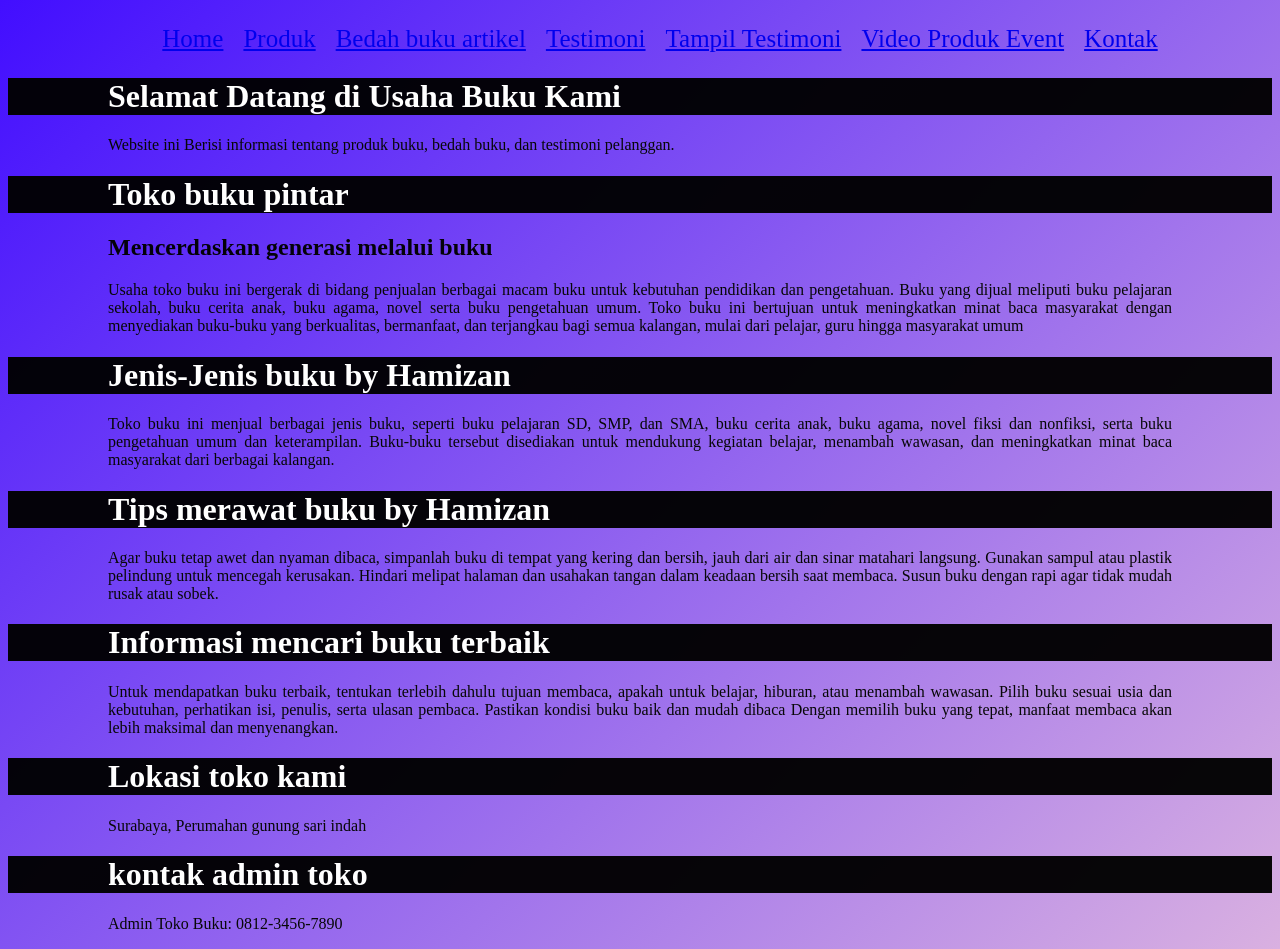
<file: index.html>
<!DOCTYPE html>
<html lang="id">
<head>
    <meta charset="UTF-8">
    <meta name="viewport" content="width=device-width, initial-
scale=1.0">
    <title>Profil Usaha Buku</title>
    <link rel="stylesheet" href="style.css" />
    <nav class="navbar">
  <ul>
    <li><a href="index.html">Home</a></li>
    <li><a href="produk.html">Produk</a></li>
     <li><a href="bedah-buku artikel.html">Bedah buku artikel</a></li>
     <li><a href="Testimoni.html">Testimoni</a></li>
     <li><a href="Tampil-testimoni.html">Tampil Testimoni</a></li>
       <li><a href="Video Produk Event.html">Video Produk Event</a></li>
       <li><a href="Kontak.html">Kontak</a></li>
  </ul>
</nav>
</head>
<body>

    <h1>Selamat Datang di Usaha Buku Kami</h1>
    <p>Website ini Berisi informasi tentang produk buku, bedah
buku, dan testimoni pelanggan.</p>
<h1>Toko buku pintar</h1>
<h2>Mencerdaskan generasi melalui buku</h2>
<p>Usaha toko buku ini bergerak di bidang penjualan berbagai macam buku untuk
   kebutuhan pendidikan dan pengetahuan. Buku yang dijual meliputi buku pelajaran
   sekolah, buku cerita anak, buku agama, novel serta buku pengetahuan umum. Toko
   buku ini bertujuan untuk meningkatkan minat baca masyarakat dengan menyediakan
   buku-buku yang berkualitas, bermanfaat, dan terjangkau bagi semua kalangan, mulai
   dari pelajar, guru hingga masyarakat umum</p>
<h1>Jenis-Jenis buku by Hamizan</h1>
<p>Toko buku ini menjual berbagai jenis buku, seperti buku pelajaran SD, SMP, dan SMA,
buku cerita anak, buku agama, novel fiksi dan nonfiksi, serta buku pengetahuan umum
dan keterampilan. Buku-buku tersebut disediakan untuk mendukung kegiatan belajar,
menambah wawasan, dan meningkatkan minat baca masyarakat dari berbagai kalangan.</p>
<h1>Tips merawat buku by Hamizan</h1>
<p>Agar buku tetap awet dan nyaman dibaca, simpanlah buku di tempat yang kering dan
bersih, jauh dari air dan sinar matahari langsung. Gunakan sampul atau plastik pelindung
untuk mencegah kerusakan. Hindari melipat halaman dan usahakan tangan dalam keadaan bersih
saat membaca. Susun buku dengan rapi agar tidak mudah rusak atau sobek.</p>
<h1>Informasi mencari buku terbaik</h1>
<p>Untuk mendapatkan buku terbaik, tentukan terlebih dahulu tujuan membaca, apakah
untuk belajar, hiburan, atau menambah wawasan. Pilih buku sesuai usia dan kebutuhan,
perhatikan isi, penulis, serta ulasan pembaca. Pastikan kondisi buku baik dan mudah dibaca
Dengan memilih buku yang tepat, manfaat membaca akan lebih maksimal dan menyenangkan.</p>
<h1>Lokasi toko kami</h1>
<p>Surabaya, Perumahan gunung sari indah</p>
<h1>kontak admin toko</h1>
<p>Admin Toko Buku: 0812-3456-7890</p>

</body>
</html>
</file>
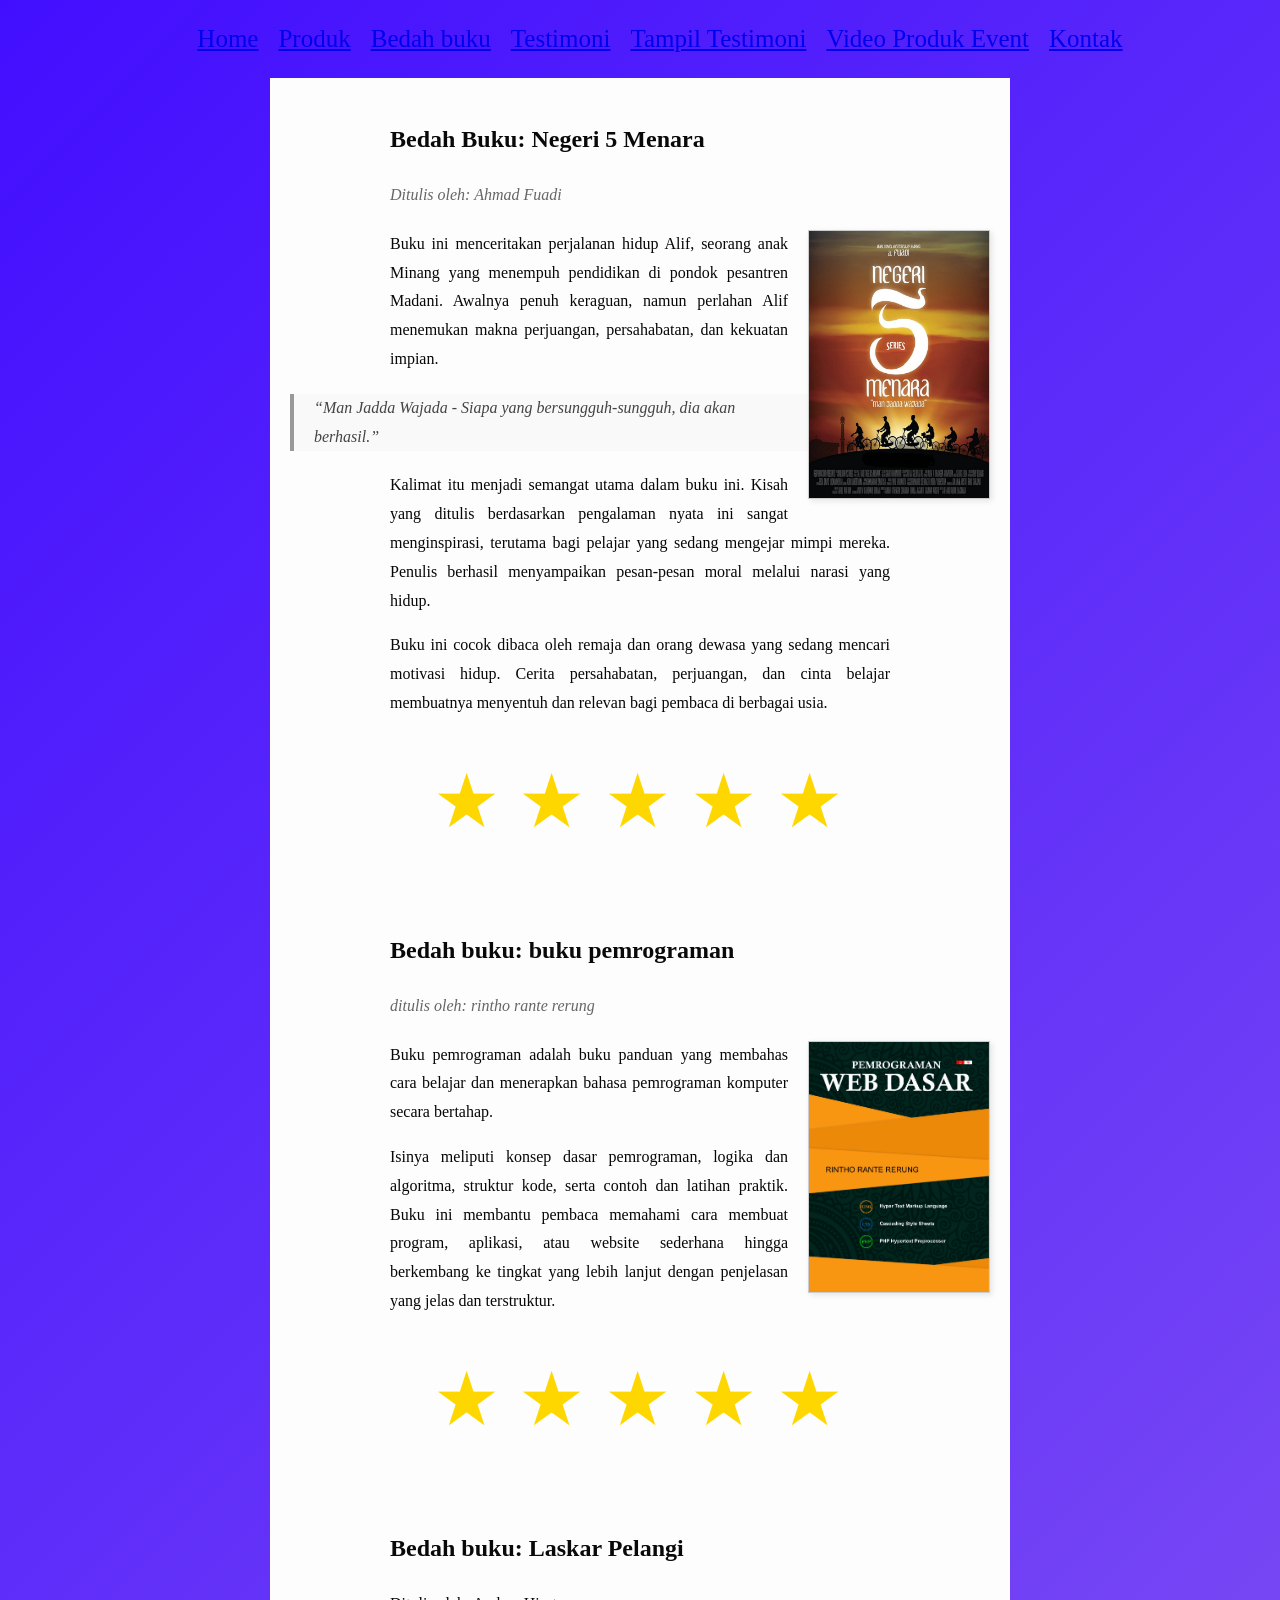
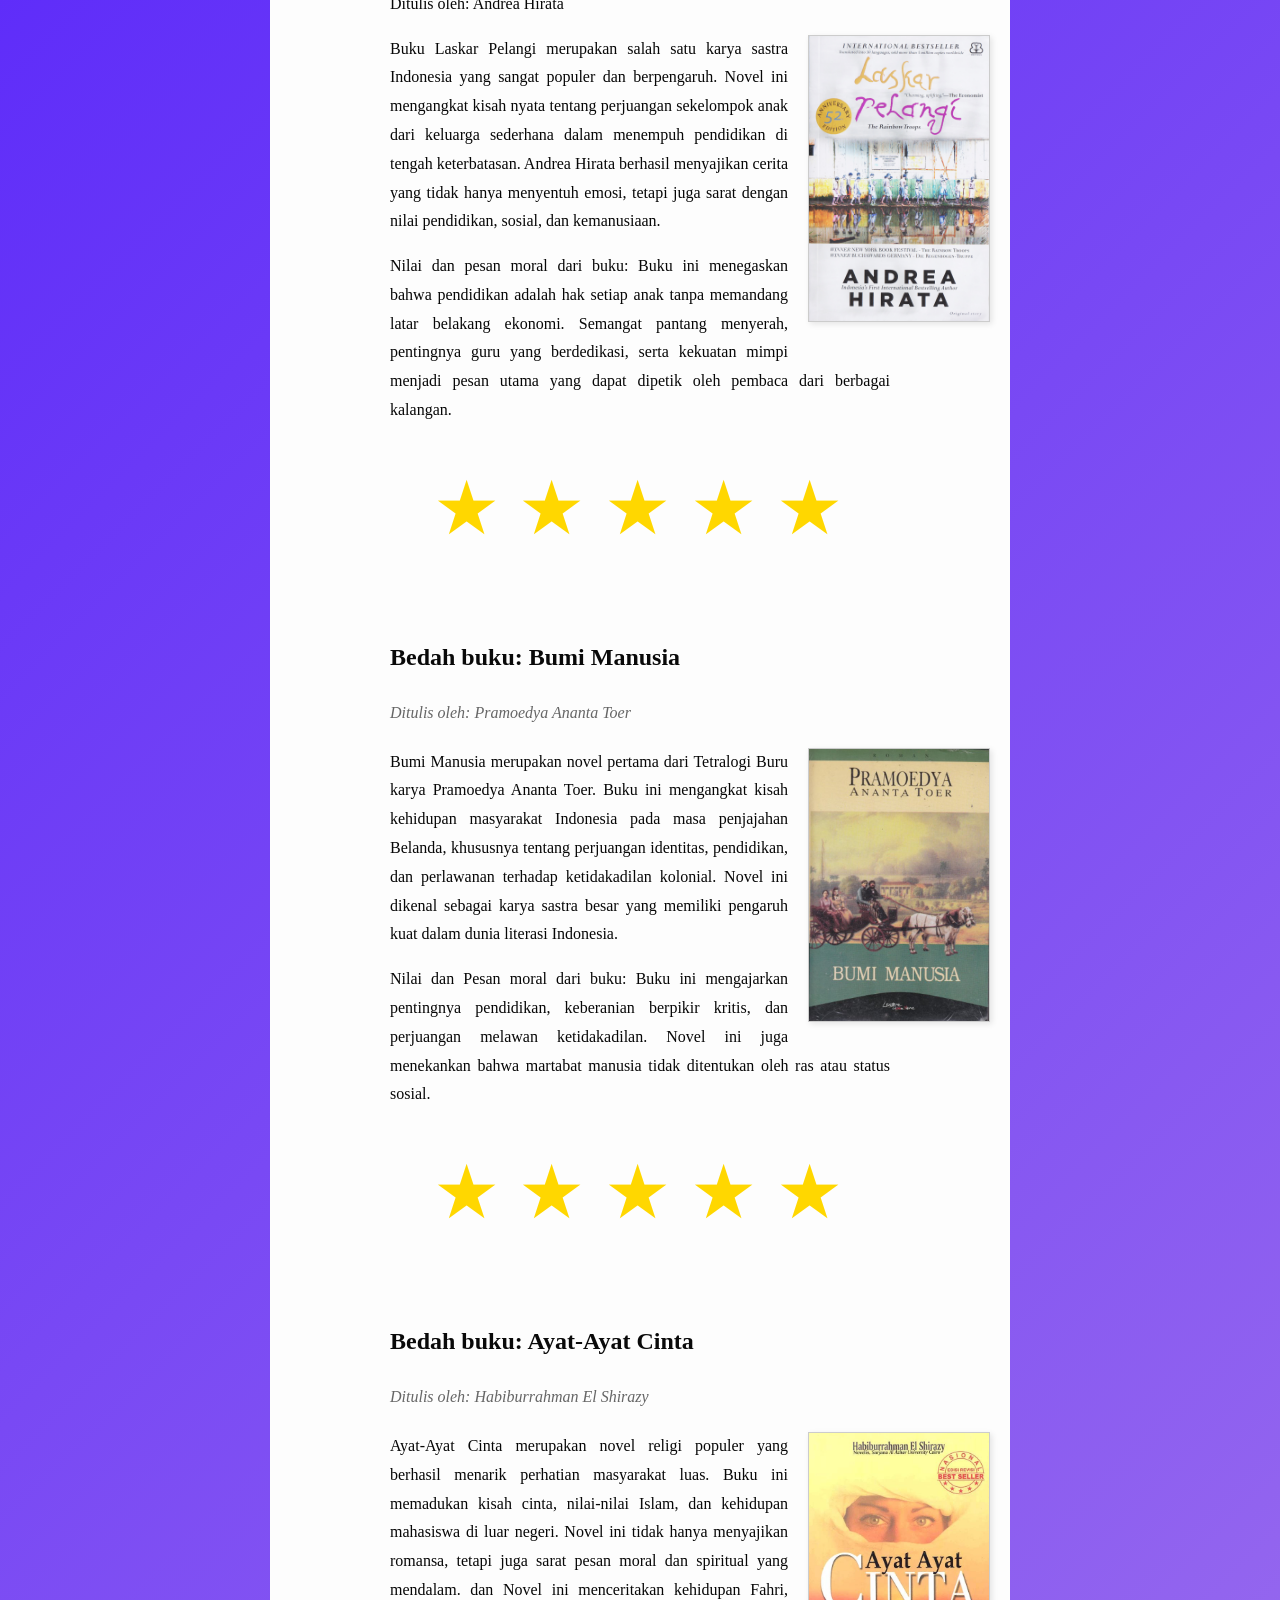
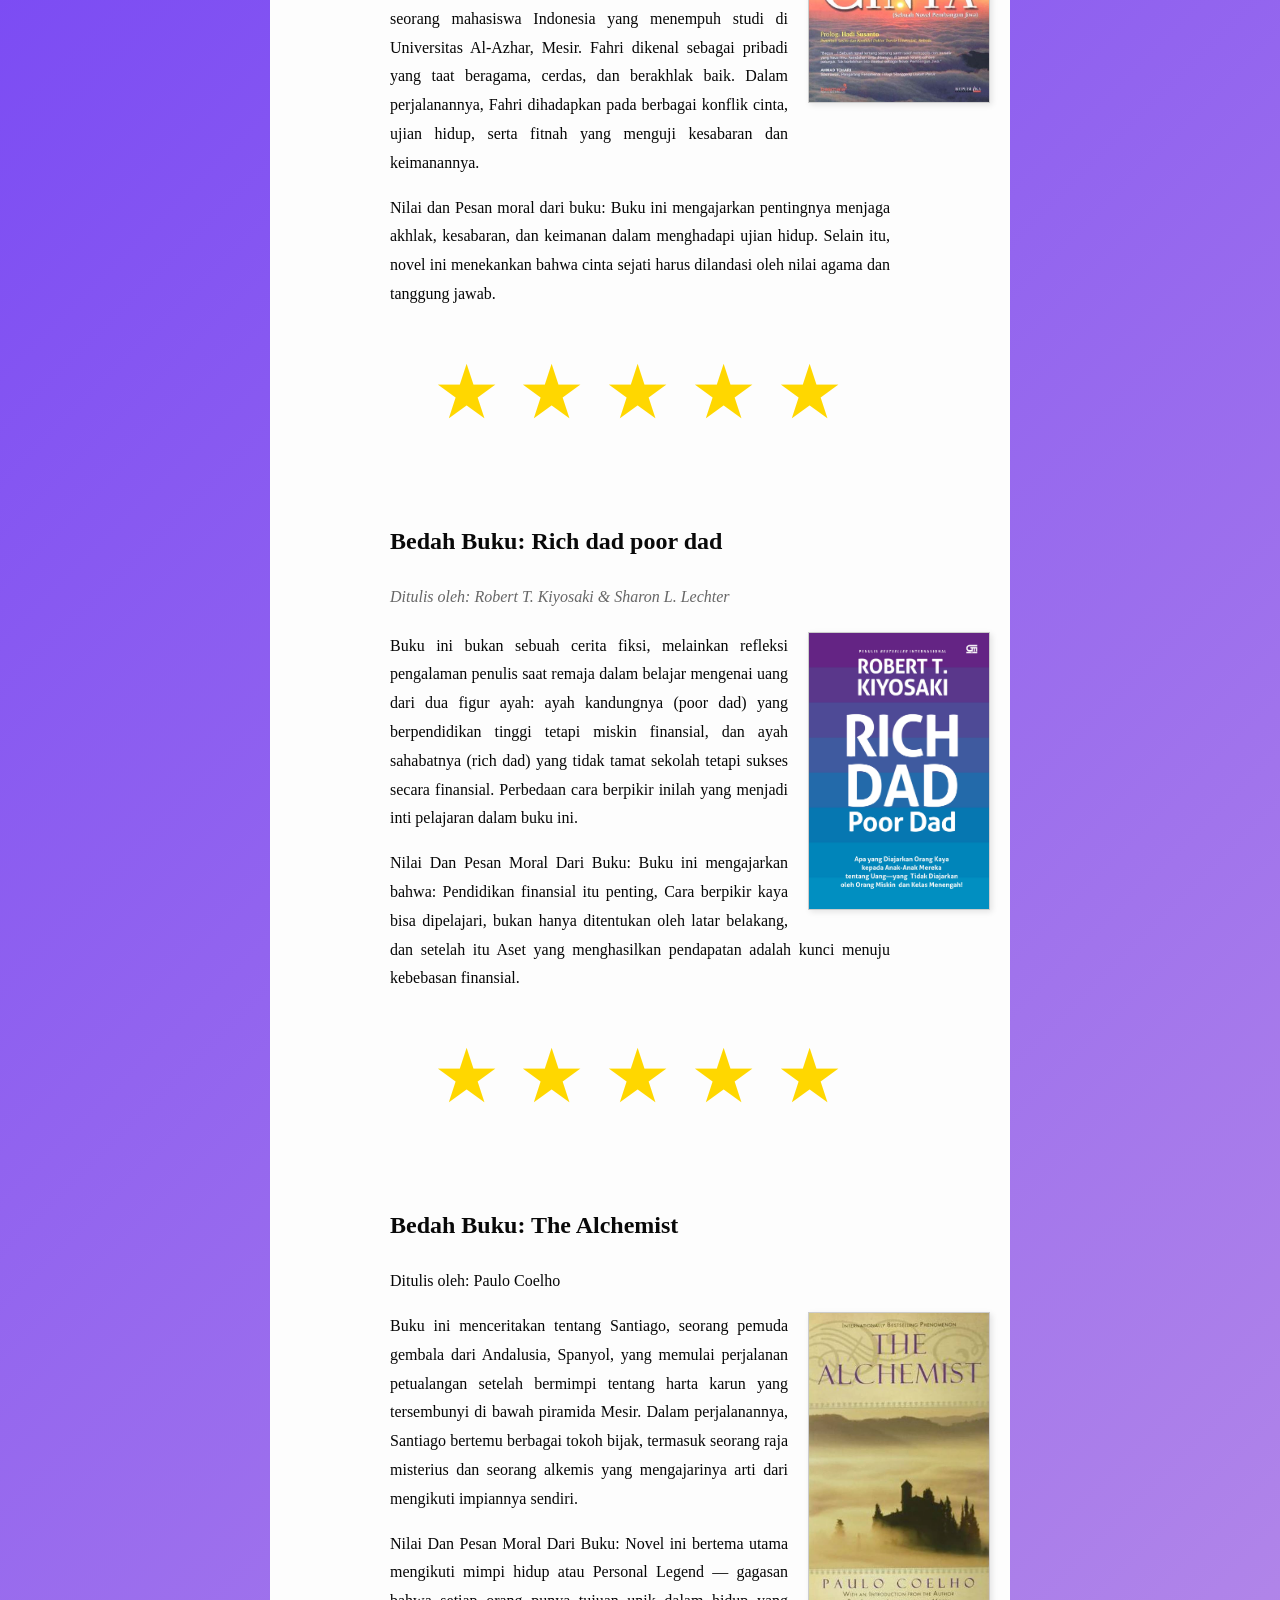
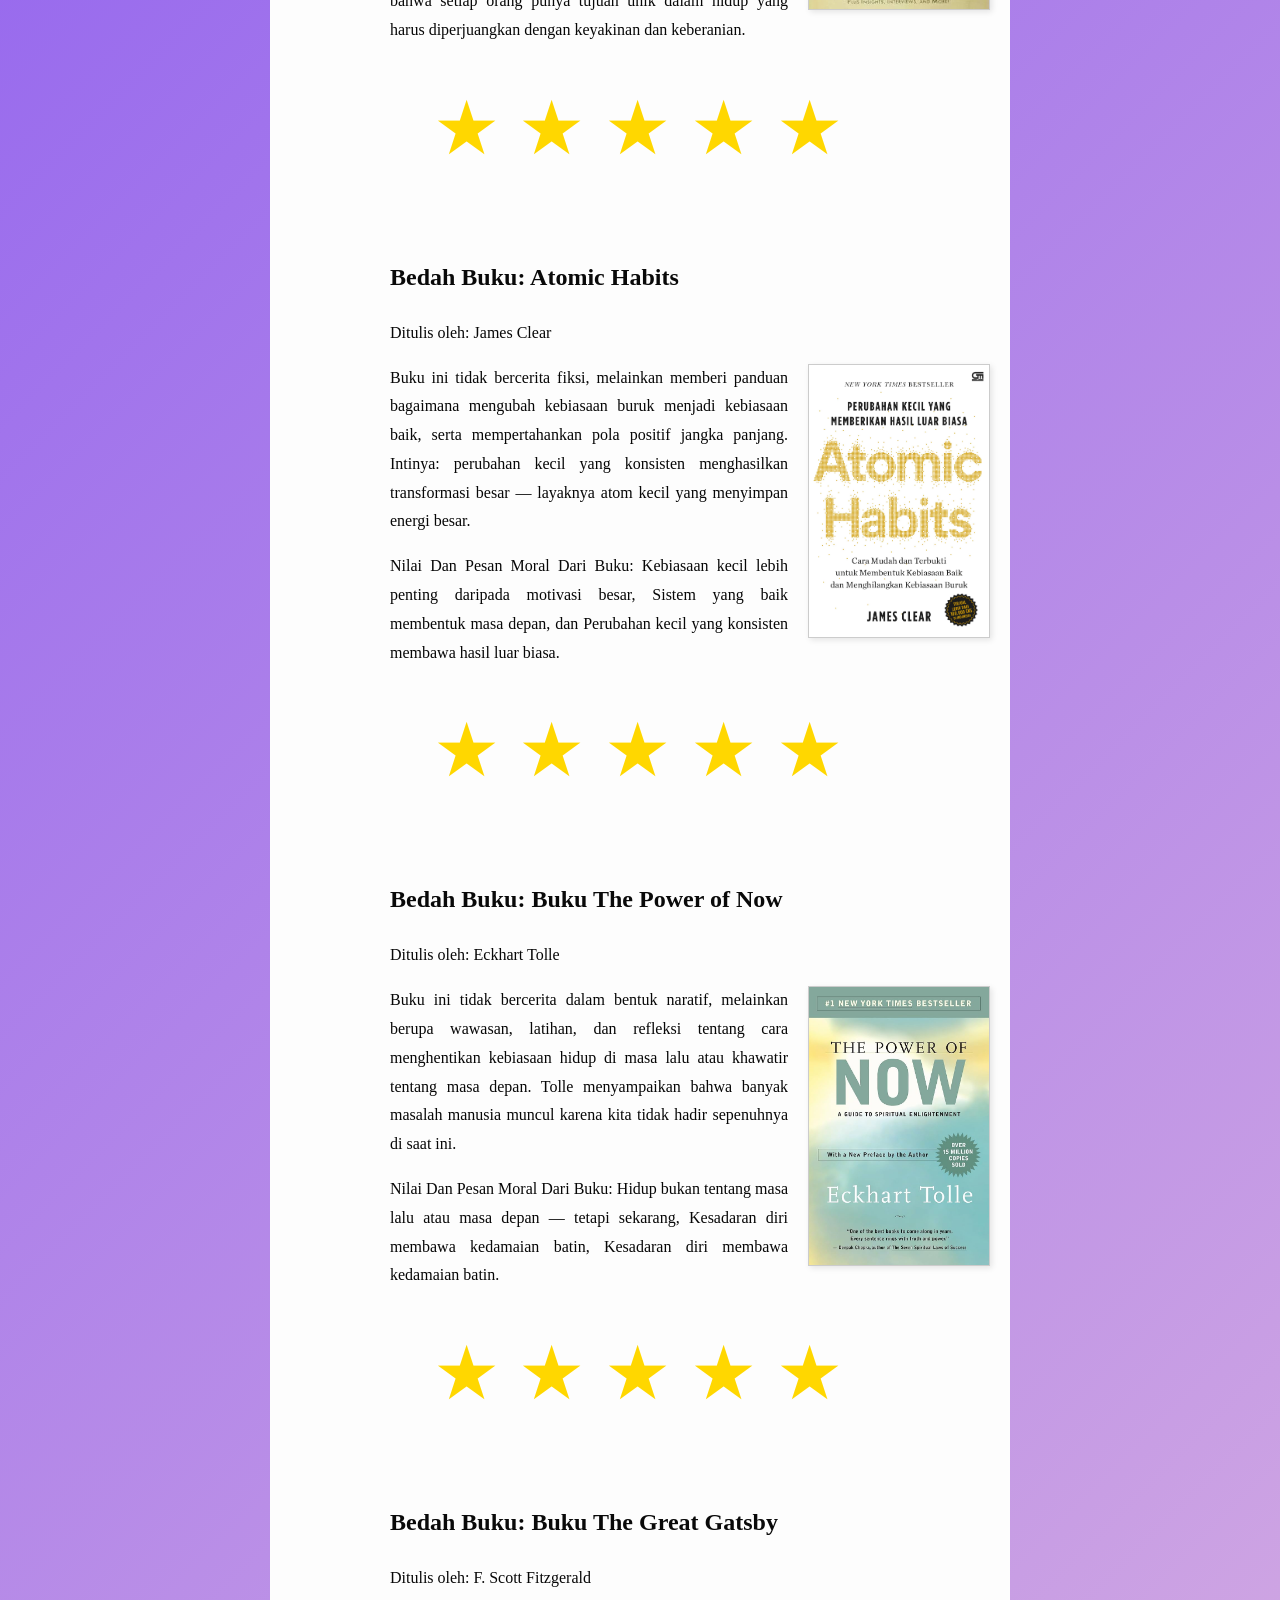
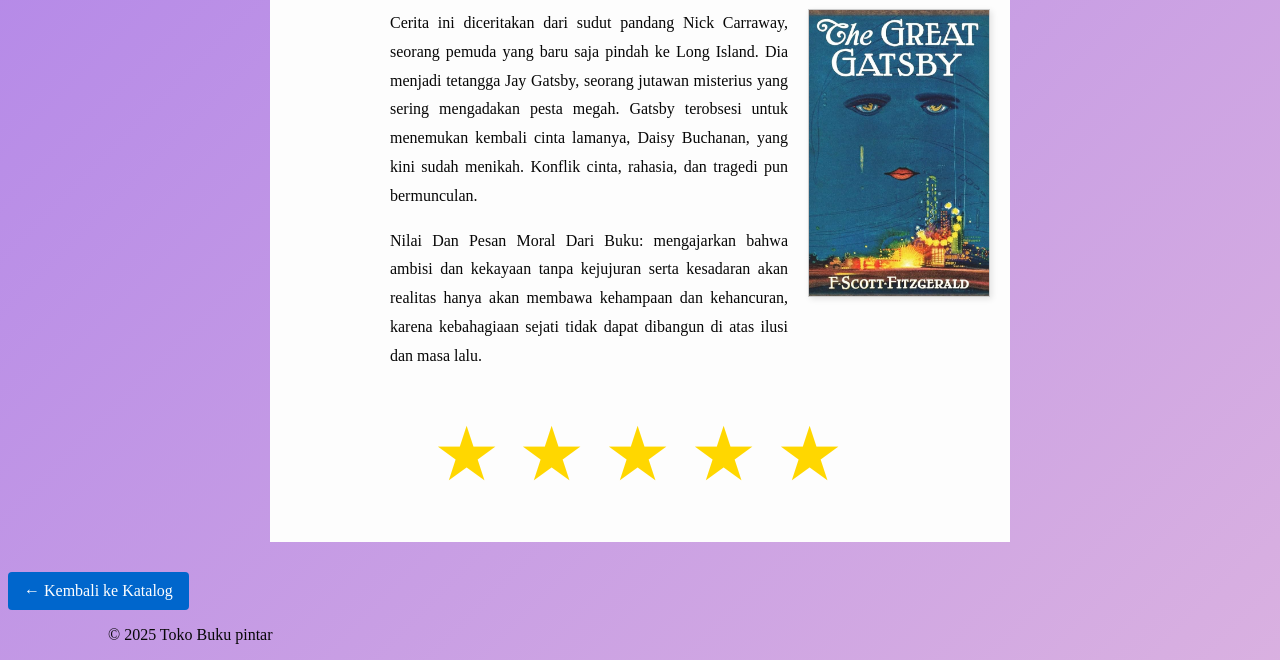
<file: bedah-buku artikel.html>
<!DOCTYPE html>
<html lang="id">
     <head> <meta charset="UTF-8" /> 
            <meta name="viewport" content="width=device-width, initial-scale=1.0" />
            <title>Produk Buku</title>
            <link rel="stylesheet" href="style.css" /> </head>
    <nav class="navbar"> <ul>
    <li><a href="index.html">Home</a></li>
    <li><a href="produk.html">Produk</a></li>
    <li><a href="bedah-buku artikel.html">Bedah buku</a></li>
    <li><a href="Testimoni.html">Testimoni</a></li>
    <li><a href="Tampil-testimoni.html">Tampil Testimoni</a></li>
      <li><a href="Video Produk Event.html">Video Produk Event</a></li>
       <li><a href="Kontak.html">Kontak</a></li>
  </ul>
</nav>
</head>
<body>
<main class="artikel">
    <h2>Bedah Buku: Negeri 5 Menara</h2>
    <p class="penulis">Ditulis oleh: Ahmad Fuadi</p>

    <img src="images/negeri5menara.jpg" alt="Sampul Negeri 5 Menara" class="sampul">

    <p>
    Buku ini menceritakan perjalanan hidup Alif, seorang anak Minang 
    yang menempuh pendidikan di pondok pesantren Madani. Awalnya penuh keraguan, 
    namun perlahan Alif menemukan makna perjuangan, persahabatan, dan kekuatan impian.
    </p>

    <blockquote>
      “Man Jadda Wajada - Siapa yang bersungguh-sungguh, dia akan berhasil.”
    </blockquote>

    <p>
      Kalimat itu menjadi semangat utama dalam buku ini. Kisah yang ditulis berdasarkan pengalaman nyata ini sangat menginspirasi, 
      terutama bagi pelajar yang sedang mengejar mimpi mereka. Penulis berhasil menyampaikan pesan-pesan moral melalui narasi yang hidup.
    </p>

    <p>
      Buku ini cocok dibaca oleh remaja dan orang dewasa yang sedang mencari motivasi hidup. Cerita persahabatan, perjuangan, dan cinta belajar
      membuatnya menyentuh dan relevan bagi pembaca di berbagai usia.
    </p>
    <div class="rating">
        <span>★</span>
        <span>★</span>
        <span>★</span>
        <span>★</span>
        <span>★</span>
</div>

  </main>
  <main class="artikel">
    <h2>Bedah buku: buku pemrograman</h2>
    <p class="penulis">ditulis oleh: rintho rante rerung</p>
    <img src="images/buku-web.jpg" alt="sampul buku pemrograman" class="sampul">
<p>Buku pemrograman adalah buku panduan yang membahas cara belajar dan menerapkan 
bahasa pemrograman komputer secara bertahap.</p>
<p>Isinya meliputi konsep dasar pemrograman, logika 
dan algoritma, struktur kode, serta contoh dan latihan praktik. Buku ini membantu pembaca 
memahami cara membuat program, aplikasi, atau website sederhana hingga berkembang ke tingkat 
yang lebih lanjut dengan penjelasan yang jelas dan terstruktur.</p>
<div class="rating">
        <span>★</span>
        <span>★</span>
        <span>★</span>
        <span>★</span>
        <span>★</span>
 </div>
  </main>
<main class="artikel">
  <h2>Bedah buku: Laskar Pelangi</h2>
  <p class="Penulis">Ditulis oleh: Andrea Hirata</p>
  <img src="images/Laskar_Pelangi.jpg" alt="sampul buku Laskar Pelangi" class="sampul">
<p>Buku Laskar Pelangi merupakan salah satu karya sastra Indonesia yang sangat populer dan berpengaruh. 
Novel ini mengangkat kisah nyata tentang perjuangan sekelompok anak dari keluarga sederhana dalam menempuh pendidikan di tengah keterbatasan.
Andrea Hirata berhasil menyajikan cerita yang tidak hanya menyentuh emosi, tetapi juga sarat dengan nilai pendidikan, sosial, dan kemanusiaan.</p>
<p>Nilai dan pesan moral dari buku: Buku ini menegaskan bahwa pendidikan adalah hak setiap anak tanpa memandang latar
belakang ekonomi. Semangat pantang menyerah, pentingnya guru yang berdedikasi, serta kekuatan 
mimpi menjadi pesan utama yang dapat dipetik oleh pembaca dari berbagai kalangan.</p>
<div class="rating">
        <span>★</span>
        <span>★</span>
        <span>★</span>
        <span>★</span>
        <span>★</span>
 </div>
</main>
<main class="artikel">
  <h2>Bedah buku: Bumi Manusia</h2>
  <p class="penulis">Ditulis oleh: Pramoedya Ananta Toer</p>
  <img src="images/Buku bumi manusia.jpg" alt="sampul buku Bumi Manusia" class="sampul">
<p>Bumi Manusia merupakan novel pertama dari Tetralogi Buru karya Pramoedya Ananta Toer. 
Buku ini mengangkat kisah kehidupan masyarakat Indonesia pada masa penjajahan Belanda, khususnya tentang 
perjuangan identitas, pendidikan, dan perlawanan terhadap ketidakadilan kolonial. Novel ini 
dikenal sebagai karya sastra besar yang memiliki pengaruh kuat dalam dunia literasi Indonesia.</p>
<p>Nilai dan Pesan moral dari buku: Buku ini mengajarkan pentingnya pendidikan, keberanian berpikir kritis, dan 
perjuangan melawan ketidakadilan. Novel ini juga menekankan bahwa martabat manusia tidak 
ditentukan oleh ras atau status sosial.</p>
<div class="rating">
        <span>★</span>
        <span>★</span>
        <span>★</span>
        <span>★</span>
        <span>★</span>
 </div>
</main>
<main class="artikel">
  <h2>Bedah buku: Ayat-Ayat Cinta</h2>
  <p class="penulis">Ditulis oleh: Habiburrahman El Shirazy</p>
  <img src="images/buku ayat ayat cinta.jpg" alt="sampul buku Ayat-Ayat cinta" class="sampul">
<p>Ayat-Ayat Cinta merupakan novel religi populer yang berhasil menarik perhatian masyarakat 
luas. Buku ini memadukan kisah cinta, nilai-nilai Islam, dan kehidupan mahasiswa di luar negeri. Novel ini tidak hanya menyajikan romansa, 
tetapi juga sarat pesan moral dan spiritual yang mendalam. dan Novel ini menceritakan kehidupan Fahri, seorang mahasiswa Indonesia yang menempuh studi di Universitas Al-Azhar, Mesir. 
Fahri dikenal sebagai pribadi yang taat beragama, cerdas, dan berakhlak baik. Dalam perjalanannya, Fahri dihadapkan pada berbagai konflik cinta, ujian hidup, serta fitnah yang menguji kesabaran dan 
keimanannya.</p>
<p>Nilai dan Pesan moral dari buku: Buku ini mengajarkan pentingnya menjaga akhlak, kesabaran, dan keimanan dalam menghadapi ujian hidup. 
Selain itu, novel ini menekankan bahwa cinta sejati harus dilandasi oleh nilai agama dan tanggung jawab.</p>
<div class="rating">
        <span>★</span>
        <span>★</span>
        <span>★</span>
        <span>★</span>
        <span>★</span>
 </div>
 </main>
 <main class="artikel">
<h2>Bedah Buku: Rich dad poor dad </h2>
<p class="penulis">Ditulis oleh: Robert T. Kiyosaki & Sharon L. Lechter</p>
<img src="images/Buku Rich Dad Poor Dad.jpg" alt="sampul buku Rich Dad Poor Dad" class="sampul">
<p>Buku ini bukan sebuah cerita fiksi, melainkan refleksi pengalaman penulis saat remaja dalam belajar 
mengenai uang dari dua figur ayah: ayah kandungnya (poor dad) yang berpendidikan tinggi tetapi miskin finansial, dan ayah sahabatnya (rich dad) yang tidak tamat sekolah 
tetapi sukses secara finansial. Perbedaan cara berpikir inilah yang menjadi inti pelajaran dalam buku ini.</p>
<p>Nilai Dan Pesan Moral Dari Buku: Buku ini mengajarkan bahwa: Pendidikan finansial itu penting, Cara berpikir kaya bisa dipelajari, bukan hanya ditentukan oleh latar belakang, dan setelah itu
Aset yang menghasilkan pendapatan adalah kunci menuju kebebasan finansial.</p>
<div class="rating">
        <span>★</span>
        <span>★</span>
        <span>★</span>
        <span>★</span>
        <span>★</span>
 </div>
 </main>
 <main class="artikel">
<h2>Bedah Buku: The Alchemist</h2>
<p class="Penulis">Ditulis oleh: Paulo Coelho</p>
<img src="images/Buku ALCHEMIST.jpg" alt="sampul buku The Alchemist" class="sampul">
<p>Buku ini menceritakan tentang Santiago, seorang pemuda gembala dari Andalusia, Spanyol, yang memulai perjalanan petualangan setelah bermimpi
tentang harta karun yang tersembunyi di bawah piramida Mesir. Dalam perjalanannya, Santiago bertemu berbagai tokoh bijak, termasuk seorang raja misterius dan seorang alkemis yang mengajarinya arti 
dari mengikuti impiannya sendiri.</p>
<p>Nilai Dan Pesan Moral Dari Buku: Novel ini bertema utama mengikuti mimpi hidup atau Personal Legend — gagasan bahwa setiap orang punya tujuan unik dalam hidup yang harus
diperjuangkan dengan keyakinan dan keberanian.</p>
<div class="rating">
        <span>★</span>
        <span>★</span>
        <span>★</span>
        <span>★</span>
        <span>★</span>
 </div>
 </main>
<main class="artikel">
<h2> Bedah Buku: Atomic Habits</h2>
<p class="Penulis">Ditulis oleh: James Clear</p>
<img src="images/Buku Atomic Habits.jpg" alt="sampul buku Atomic Habits" class="sampul">
<p>Buku ini tidak bercerita fiksi, melainkan memberi panduan bagaimana mengubah kebiasaan buruk menjadi kebiasaan baik, serta 
mempertahankan pola positif jangka panjang. Intinya: perubahan kecil yang konsisten menghasilkan transformasi besar — layaknya atom kecil yang menyimpan energi besar.</p>
<p>Nilai Dan Pesan Moral Dari Buku: Kebiasaan kecil lebih penting daripada motivasi besar, Sistem yang baik membentuk masa depan, dan
Perubahan kecil yang konsisten membawa hasil luar biasa. </p>
<div class="rating">
        <span>★</span>
        <span>★</span>
        <span>★</span>
        <span>★</span>
        <span>★</span>
 </div>
</main>
<main class="artikel">
<h2> Bedah Buku: Buku The Power of Now</h2>
<p class="Penulis">Ditulis oleh: Eckhart Tolle</p>
 <img src="images/Buku The Power of Now.jpg" alt="sampul buku The Power of Now " class="sampul">
<p>Buku ini tidak bercerita dalam bentuk naratif, melainkan berupa wawasan, latihan, dan refleksi tentang cara menghentikan 
kebiasaan hidup di masa lalu atau khawatir tentang masa depan. Tolle menyampaikan bahwa banyak masalah manusia muncul karena kita tidak hadir sepenuhnya di saat ini.</p>
<p>Nilai Dan Pesan Moral Dari Buku: Hidup bukan tentang masa lalu atau masa depan — tetapi sekarang, Kesadaran diri membawa kedamaian batin,
Kesadaran diri membawa kedamaian batin.</p>
<div class="rating">
        <span>★</span>
        <span>★</span>
        <span>★</span>
        <span>★</span>
        <span>★</span>
 </div>
</main>
<main class="artikel">
<h2>Bedah Buku: Buku The Great Gatsby</h2>
<p class="Penulis">Ditulis oleh: F. Scott Fitzgerald</p>
 <img src="images/Buku The Great Gatsby.jpg" alt="sampul buku The Great Gatsby" class="sampul">
<p>Cerita ini diceritakan dari sudut pandang Nick Carraway, seorang pemuda yang baru saja pindah ke Long Island. Dia menjadi tetangga Jay Gatsby, 
seorang jutawan misterius yang sering mengadakan pesta megah. Gatsby terobsesi untuk menemukan kembali cinta lamanya, Daisy Buchanan, yang kini sudah menikah. Konflik cinta, rahasia, dan 
tragedi pun bermunculan.</p>
<p>Nilai Dan Pesan Moral Dari Buku: mengajarkan bahwa ambisi dan kekayaan tanpa kejujuran serta kesadaran akan realitas hanya akan membawa kehampaan dan kehancuran,
karena kebahagiaan sejati tidak dapat dibangun di atas ilusi dan masa lalu.</p>
<div class="rating">
        <span>★</span>
        <span>★</span>
        <span>★</span>
        <span>★</span>
        <span>★</span>
 </div>
</main>

 <main>
<a href="produk.html" class="btn-kembali">← Kembali ke Katalog</a>
<footer>
    <p>&copy; 2025 Toko Buku pintar</p>
  </footer>

</main>
</body>
</html>
</file>
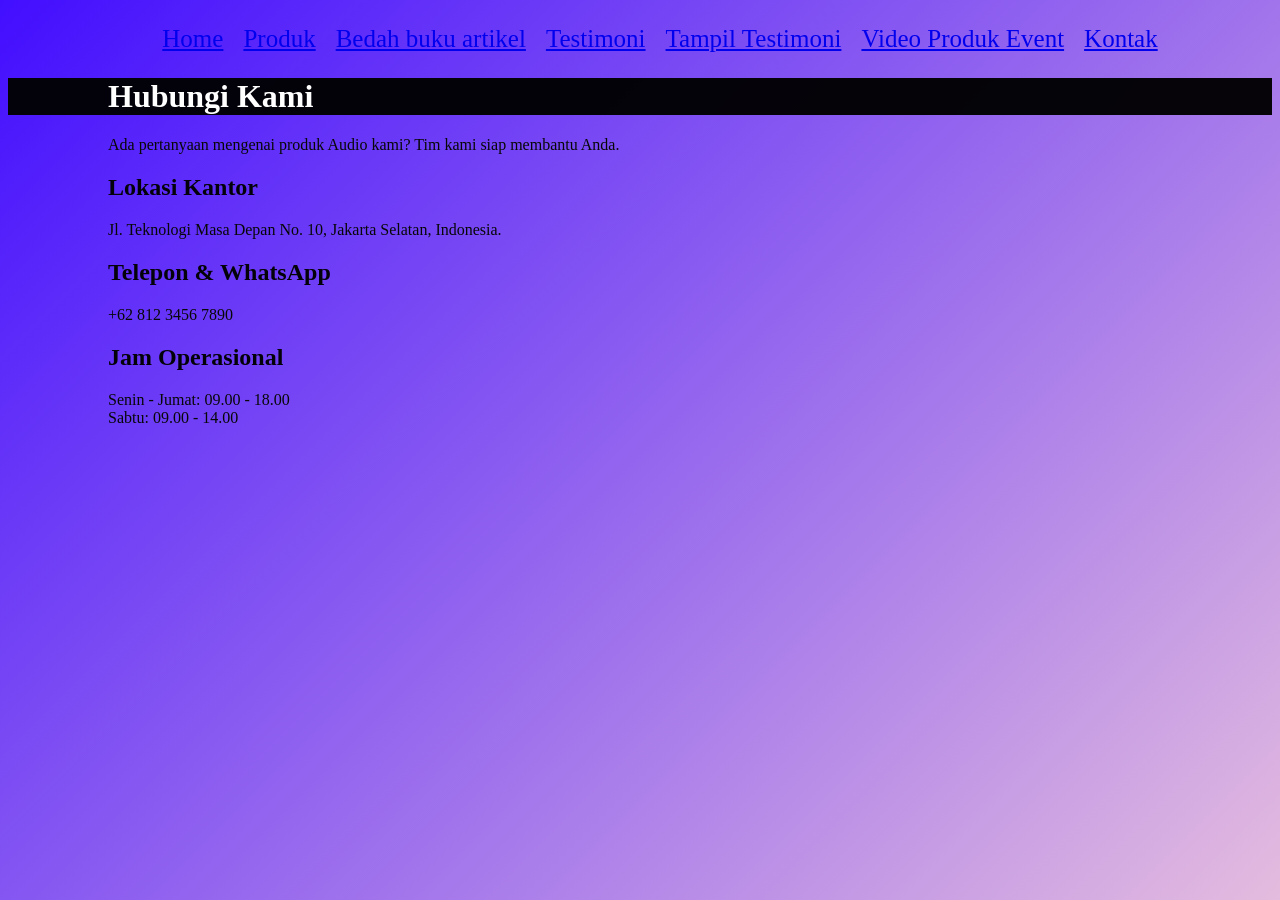
<file: Kontak.html>
<!DOCTYPE html>
<html lang="id">
<head>
    <meta charset="UTF-8">
    <meta name="viewport" content="width=device-width, initial-
scale=1.0">
    <title>Profil Usaha Buku</title>
    <link rel="stylesheet" href="style.css" />
    <nav class="navbar">
  <ul>
    <li><a href="index.html">Home</a></li>
    <li><a href="produk.html">Produk</a></li>
     <li><a href="bedah-buku artikel.html">Bedah buku artikel</a></li>
     <li><a href="Testimoni.html">Testimoni</a></li>
     <li><a href="Tampil-testimoni.html">Tampil Testimoni</a></li>
      <li><a href="Video Produk Event.html">Video Produk Event</a></li>
       <li><a href="Kontak.html">Kontak</a></li>
  </ul>
</nav>
</head>
<body>
    <div class="contact-wrapper">
    <div class="contact-header">
        <h1>Hubungi Kami</h1>
        <p>Ada pertanyaan mengenai produk Audio kami? Tim kami siap membantu Anda.</p>
    </div>

    <div class="contact-grid">
        <div class="info-side">
            <div class="info-box">
                <i class="fas fa-location-dot"></i>
                <div>
                    <h2>Lokasi Kantor</h2>
                    <p>Jl. Teknologi Masa Depan No. 10, Jakarta Selatan, Indonesia.</p>
                </div>
            </div>

            <div class="info-box">
                <i class="fas fa-phone"></i>
                <div>
                    <h2>Telepon & WhatsApp</h2>
                    <p>+62 812 3456 7890</p>
                </div>
            </div>

            <div class="info-box">
                <i class="fas fa-clock"></i>
                <div>
                    <h2>Jam Operasional</h2>
                    <p>Senin - Jumat: 09.00 - 18.00<br>Sabtu: 09.00 - 14.00</p>
                </div>
            </div>

            <div class="social-icons">
                <a href="#"><i class="fab fa-instagram"></i></a>
                <a href="#"><i class="fab fa-facebook"></i></a>
                <a href="#"><i class="fab fa-linkedin"></i></a>
                <a href="#"><i class="fab fa-youtube"></i></a>
            </div>
        </div>

    <div class="map-container">
        <iframe src="https://www.google.com/maps/embed?pb=!1m18!1m12!1m3!1d3966.29!2d106.81!3d-6.22!2m3!1f0!2f0!3f0!3m2!1i1024!2i768!4f13.1!3m3!1m2!1s0x0%3A0x0!2zNsKwMTMnMTIuMCJTIDEwNiw0OCc0MC4wIkU!5e0!3m2!1sid!2sid!4v123456789" width="100%" height="300" style="border:0;" allowfullscreen="" loading="lazy"></iframe>
    </div>
</div>
</body>
</file>
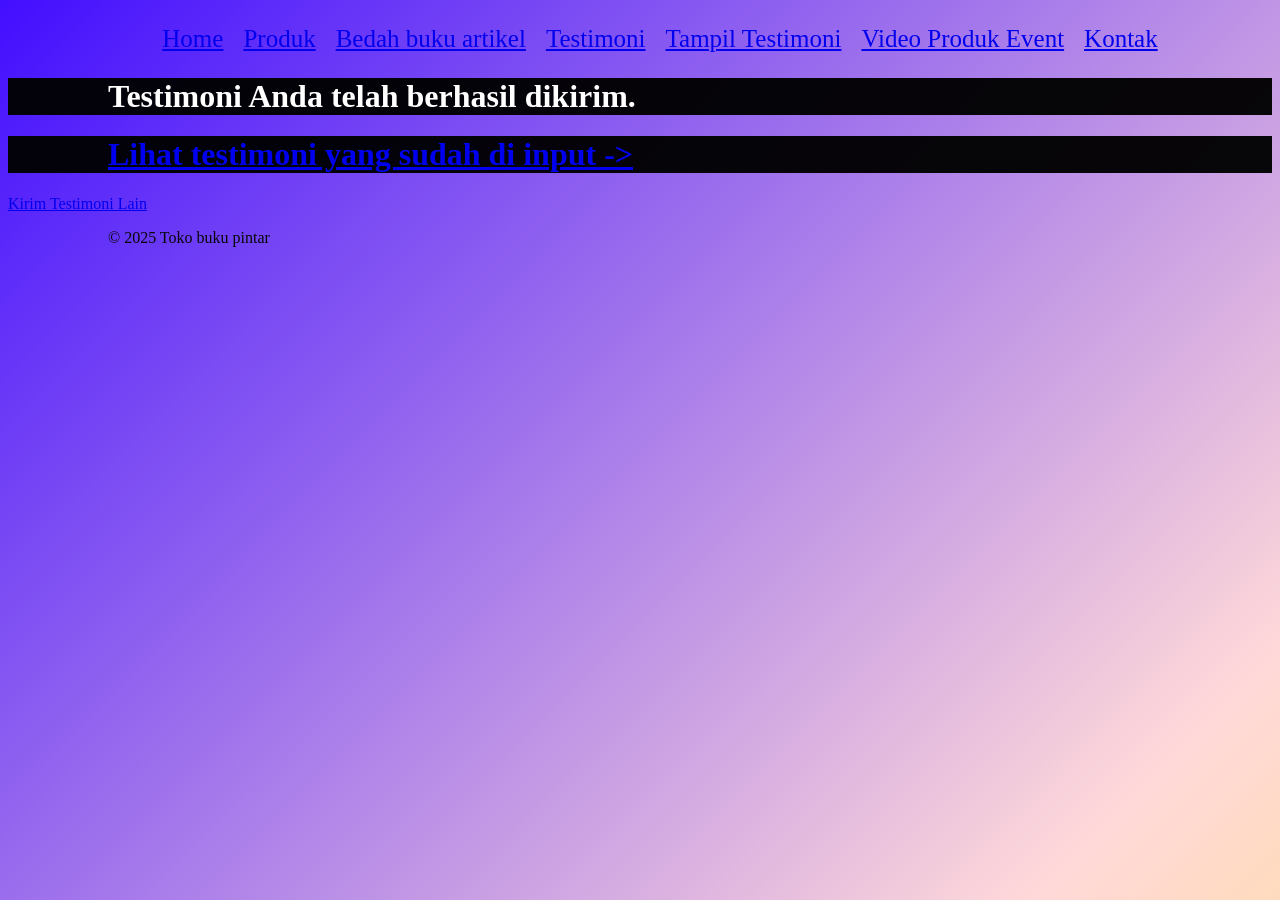
<file: Proses-testimoni.html>
<!DOCTYPE html>
<html lang="id">
<head>
    <meta charset="UTF-8">
    <meta name="viewport" content="width=device-width, initial-
scale=1.0">
    <title>Profil Usaha Buku</title>
    <link rel="stylesheet" href="style.css" />
    <nav class="navbar">
  <ul>
    <li><a href="index.html">Home</a></li>
    <li><a href="produk.html">Produk</a></li>
     <li><a href="bedah-buku artikel.html">Bedah buku artikel</a></li>
     <li><a href="Testimoni.html">Testimoni</a></li>
     <li><a href="Tampil-testimoni.html">Tampil Testimoni</a></li>
    <li><a href="Video Produk Event.html">Video Produk Event</a></li>
       <li><a href="Kontak.html">Kontak</a></li>
  </ul>
</nav>
</head>
<body>
<main class="konfirmasi">
    <h1> Testimoni Anda telah berhasil dikirim.</h1>
    <h1><a href="tampil-testimoni.html">Lihat testimoni yang sudah di input -> </a></h1>
    <section class="testimoni-terkirim"></section>
    <a href="Testimoni.html">Kirim Testimoni Lain</a>
</main>
<footer>
    <p>&copy; 2025 Toko buku pintar</p>
</footer>
</body>
</html>
</file>
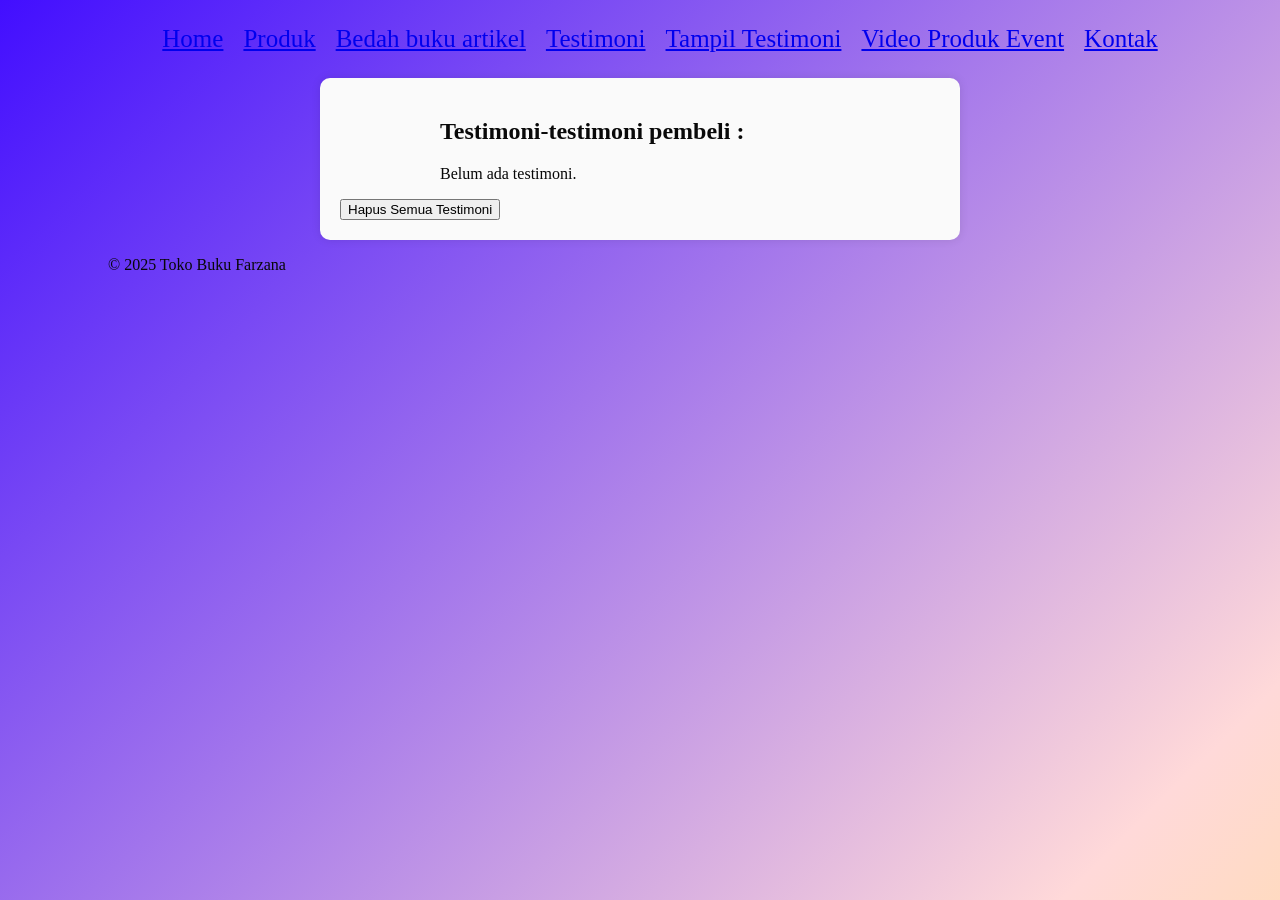
<file: Tampil-testimoni.html>
<!DOCTYPE html>
<html lang="id">
<head>
    <meta charset="UTF-8">
    <meta name="viewport" content="width=device-width, initial-
scale=1.0">
    <title>Profil Usaha Buku</title>
    <link rel="stylesheet" href="style.css" />
    <nav class="navbar">
  <ul>
    <li><a href="index.html">Home</a></li>
    <li><a href="produk.html">Produk</a></li>
     <li><a href="bedah-buku artikel.html">Bedah buku artikel</a></li>
     <li><a href="Testimoni.html">Testimoni</a></li>
     <li><a href="Tampil-testimoni.html">Tampil Testimoni</a></li>
      <li><a href="Video Produk Event.html">Video Produk Event</a></li>
       <li><a href="Kontak.html">Kontak</a></li>
  </ul>
</nav>
</head>
<body>
    <main class="formulir">
    <h2>Testimoni-testimoni pembeli :</h2>
    <div id="daftarTestimoni"></div>
    <button id="hapusSemua">Hapus Semua Testimoni</button>
  </div>

    <section>
    <div id="daftarTestimoni"></div>
    </section>
  </main>

  <footer>
    <p>&copy; 2025 Toko Buku Farzana</p>
  </footer>

   <script>
    const container = document.getElementById('daftarTestimoni');
    const testimoniList = JSON.parse(localStorage.getItem('testimoniList')) || [];

    if (testimoniList.length === 0) {
      container.innerHTML = "<p>Belum ada testimoni.</p>";
    } else {
      testimoniList.forEach((t, i) => {
        const el = document.createElement('div');
        el.className = 'testimoni-box';
        el.innerHTML = `
          <p><strong>Nama:</strong> ${t.nama}</p>
          <p><strong>Email:</strong> ${t.email}</p>
          <p><strong>Pesan:</strong> ${t.pesan}</p>
        `;
        container.appendChild(el);
      });
    }


      document.getElementById("hapusSemua").addEventListener("click", function() {
      const konfirmasi = confirm("Apakah Anda yakin ingin menghapus semua testimoni?");
      if (konfirmasi) {
        localStorage.removeItem("testimoniList");
        location.reload();
         
      }
       });
  </script>
  </body>
</html>
</file>
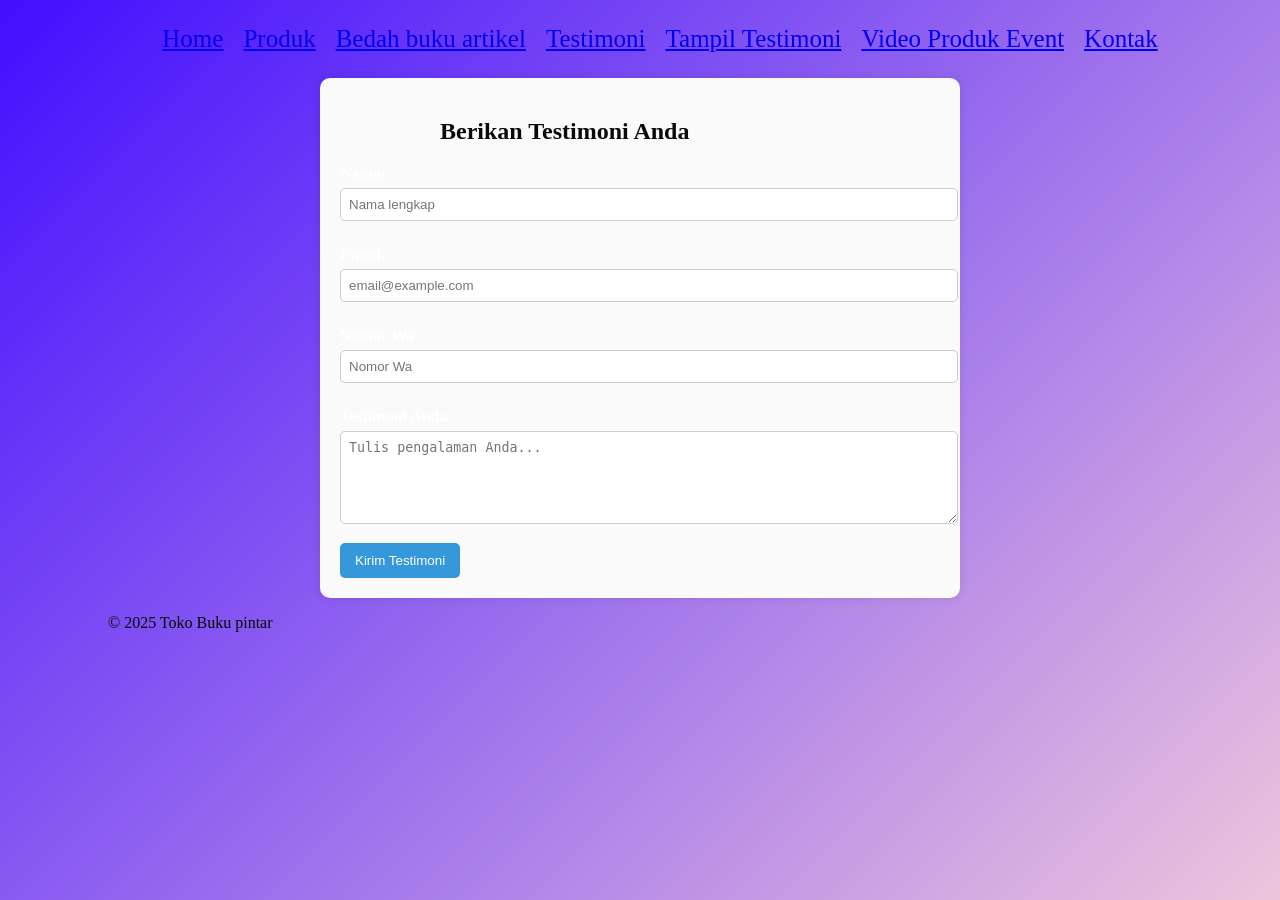
<file: Testimoni.html>
<!DOCTYPE html>
<html lang="id">
<head>
    <meta charset="UTF-8">
    <meta name="viewport" content="width=device-width, initial-
scale=1.0">
    <title>Profil Usaha Buku</title>
    <link rel="stylesheet" href="style.css" />
    <nav class="navbar">
  <ul>
    <li><a href="index.html">Home</a></li>
    <li><a href="produk.html">Produk</a></li>
     <li><a href="bedah-buku artikel.html">Bedah buku artikel</a></li>
      <li><a href="Testimoni.html">Testimoni</a></li>
      <li><a href="Tampil-testimoni.html">Tampil Testimoni</a></li>
        <li><a href="Video Produk Event.html">Video Produk Event</a></li>
       <li><a href="Kontak.html">Kontak</a></li>
  </ul>
</nav>
</head>
<body>
      <main class="formulir">
    <h2>Berikan Testimoni Anda</h2>
    <form id="formTestimoni">
      <label for="nama">Nama:</label>
      <input type="text" id="nama" name="nama" required placeholder="Nama lengkap">

      <label for="email">Email:</label>
      <input type="email" id="email" name="email" required placeholder="email@example.com">

      <label for="Nomor Wa">Nomor Wa:</label>
      <Input type="number" id="Nomor Wa" name="Nomor Wa" required placeholder="Nomor Wa">

      <label for="pesan">Testimoni Anda:</label>
      <textarea id="pesan" name="pesan" required placeholder="Tulis pengalaman Anda..." rows="5"></textarea>
      <button type="submit">Kirim Testimoni</button>
    </form>
  </main>

  <footer>
    <p>&copy; 2025 Toko Buku pintar</p>
  </footer>

</body>
</html>
</file>
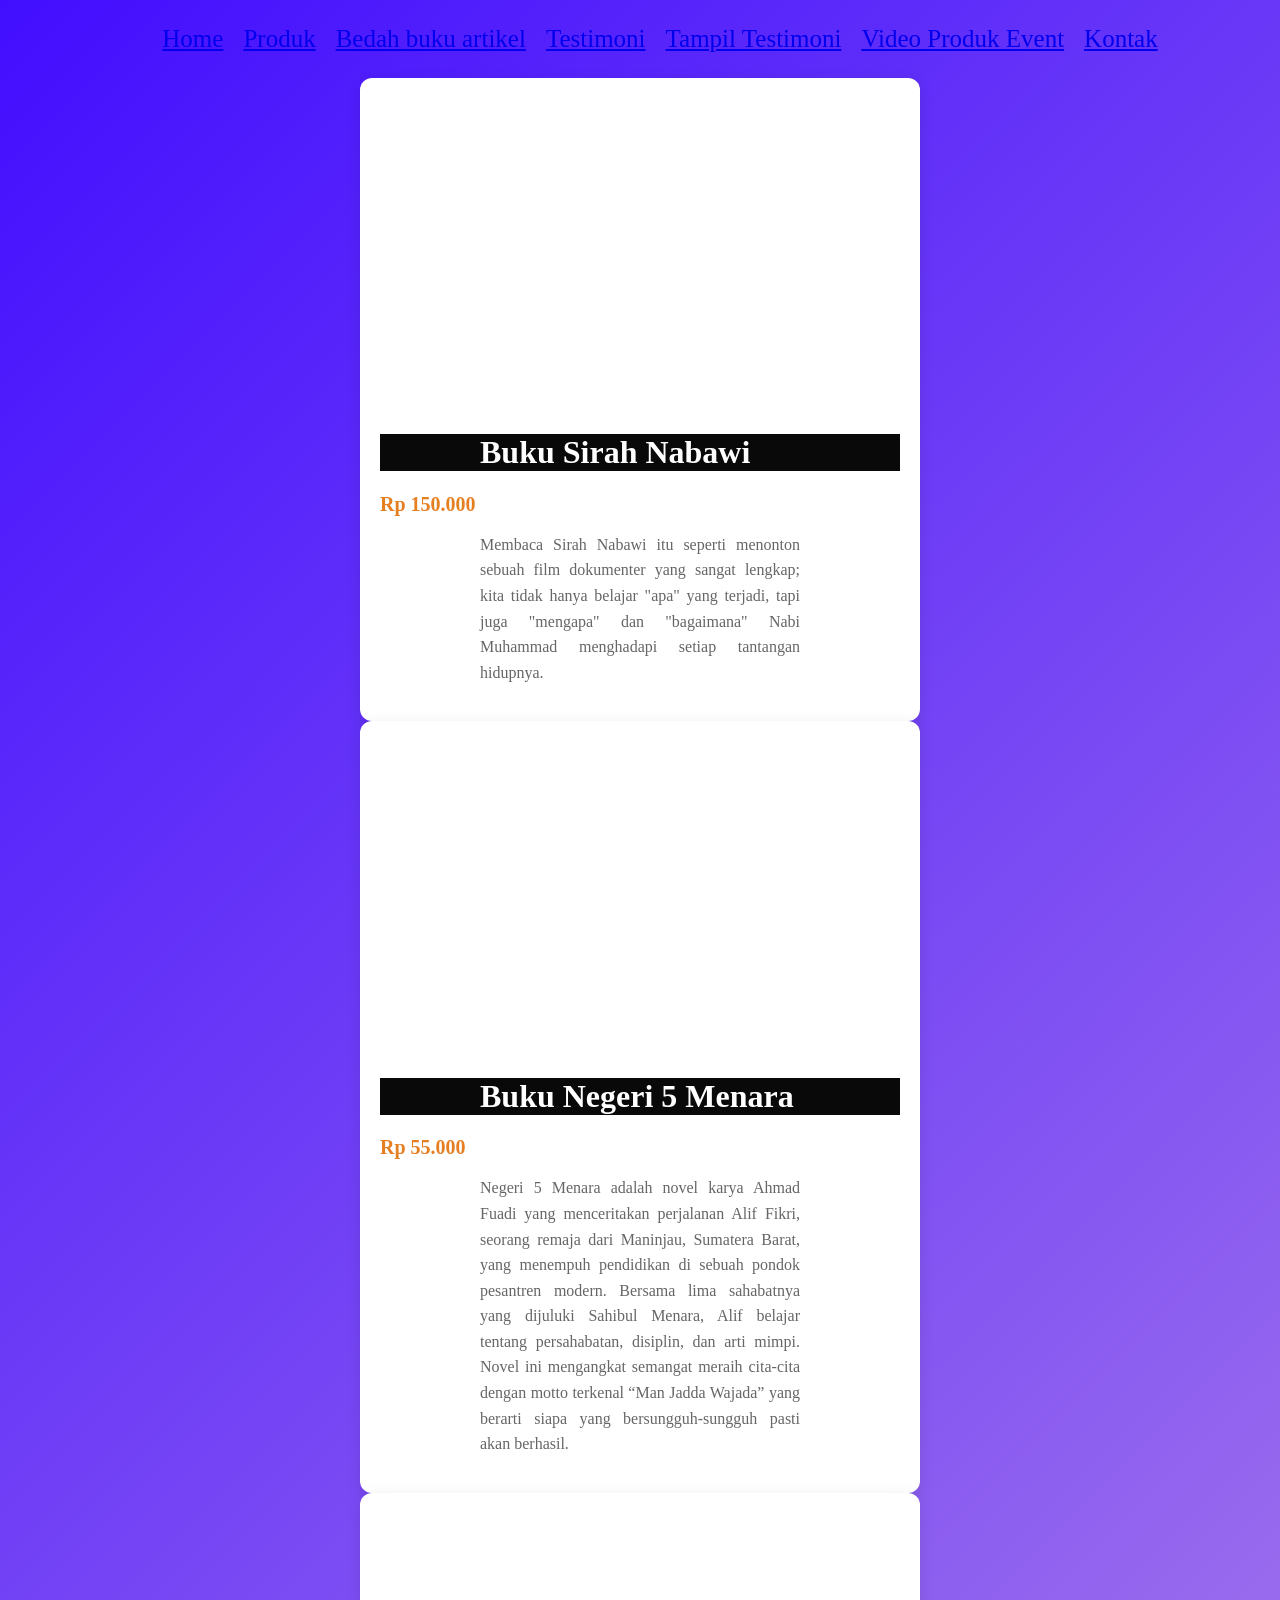
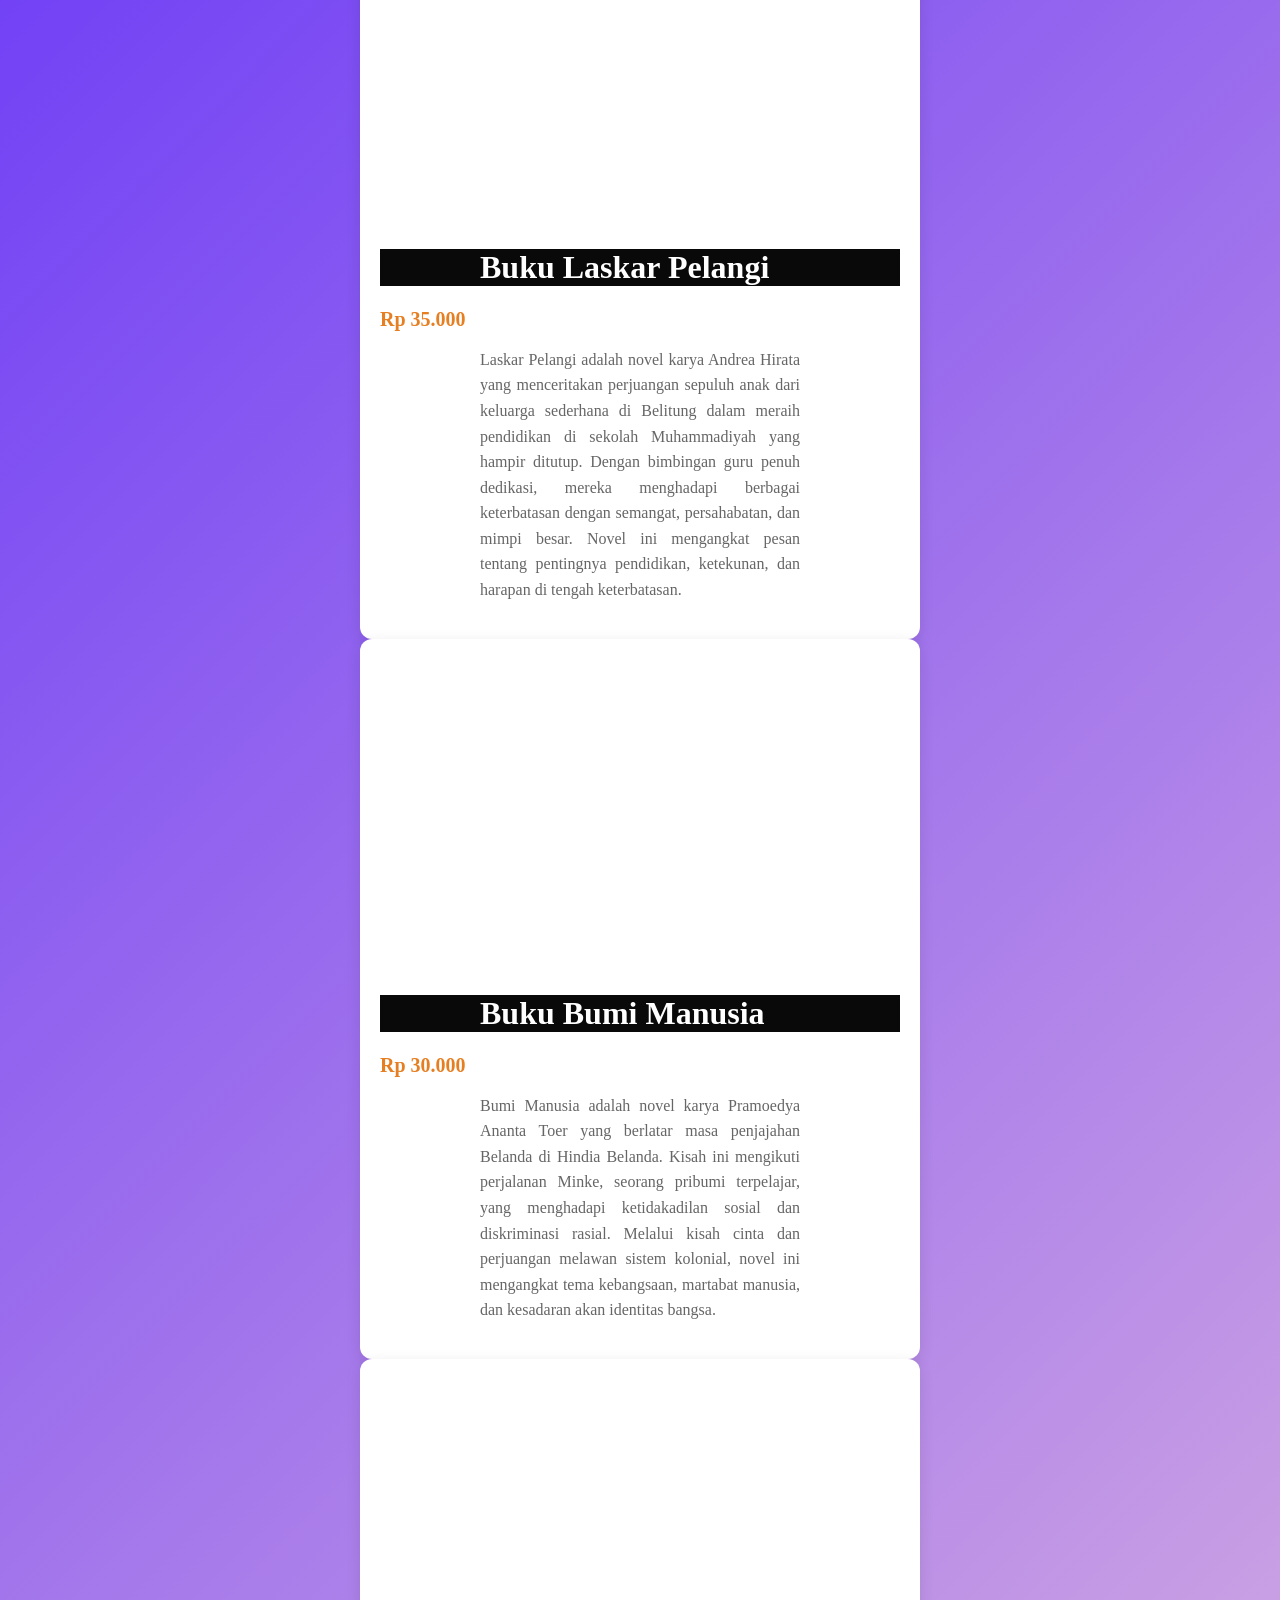
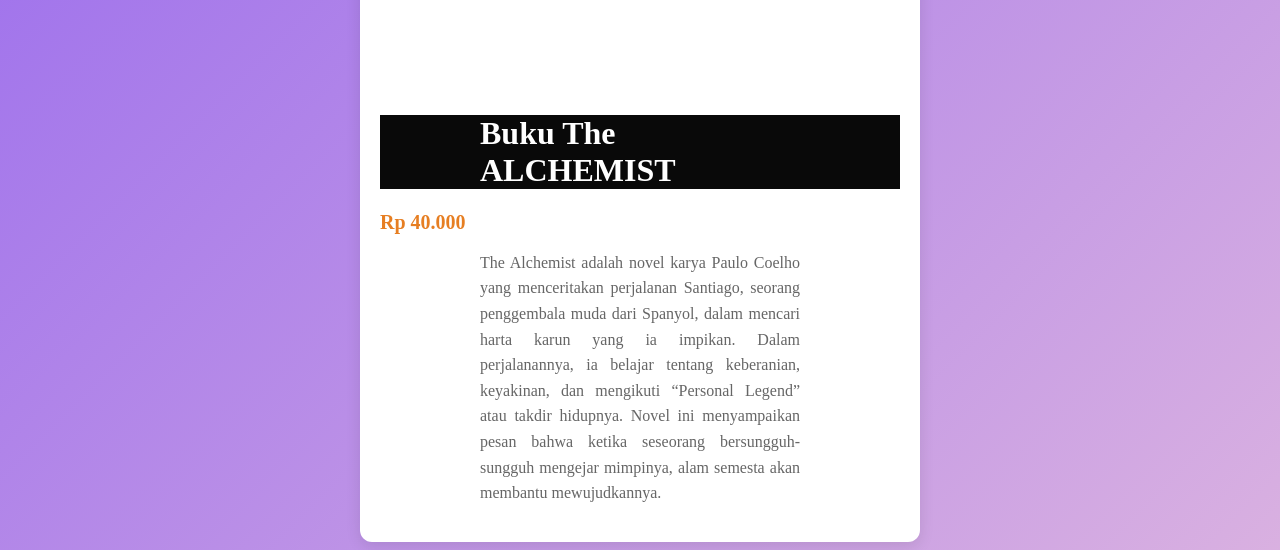
<file: Video Produk Event.html>
<!DOCTYPE html>
<html lang="id">
<head>
    <meta charset="UTF-8">
    <meta name="viewport" content="width=device-width, initial-
scale=1.0">
    <title>Profil Usaha Buku</title>
    <link rel="stylesheet" href="style.css" />
    <nav class="navbar">
  <ul>
    <li><a href="index.html">Home</a></li>
    <li><a href="produk.html">Produk</a></li>
     <li><a href="bedah-buku artikel.html">Bedah buku artikel</a></li>
     <li><a href="Testimoni.html">Testimoni</a></li>
     <li><a href="Tampil-testimoni.html">Tampil Testimoni</a></li>
      <li><a href="Video Produk Event.html">Video Produk Event</a></li>
       <li><a href="Kontak.html">Kontak</a></li>
  </ul>
</nav>
</head>
<body>
    <div class="card-buku">
        <div class="video-container">
          <iframe src="https://www.youtube.com/embed/0WvxNDQ7M0o" 

                    title="Komparasi Buku Sirah Nabawiyyah"
                    allow="accelerometer; autoplay; clipboard-write; encrypted-media; gyroscope; picture-in-picture" 
                    allowfullscreen>
            </iframe>
        </div>
        <div class="konten">
            <h1>Buku Sirah Nabawi</h1>
            <div class="harga-buku">Rp 150.000</div>
            <p class="deskripsi">
               Membaca Sirah Nabawi itu seperti menonton sebuah film dokumenter yang sangat lengkap; kita tidak hanya belajar "apa" yang terjadi, tapi juga "mengapa" dan "bagaimana" Nabi Muhammad menghadapi setiap tantangan hidupnya.
            </p>
        </div>
    </div>
    <div class="card-buku">
      <div class="video-container">
        <iframe src="https://www.youtube.com/embed/2qEzq59htd4"
        title="Komparasi buku negeri 5 menara"
        allow="accelerometer; autoplay; clipboard-write; encrypted-media; gyroscope; picture-in-picture"
        allowfullscreen> </iframe>
      </div>
      <div class="konten">
        <h1> Buku Negeri 5 Menara</h1>
        <div class="harga-buku">Rp 55.000</div>
        <p class="deskripsi">
          Negeri 5 Menara adalah novel karya Ahmad Fuadi yang menceritakan perjalanan Alif Fikri, seorang remaja dari Maninjau, Sumatera Barat, yang menempuh pendidikan di sebuah pondok pesantren modern. 
          Bersama lima sahabatnya yang dijuluki Sahibul Menara, Alif belajar tentang persahabatan, disiplin, dan arti mimpi. Novel ini mengangkat semangat meraih cita-cita dengan motto terkenal “Man Jadda Wajada” yang berarti siapa yang bersungguh-sungguh pasti akan berhasil.
        </p>
      </div>
    </div>
     <div class="card-buku">
      <div class="video-container">
        <iframe src="https://www.youtube.com/embed/WSzGLY2W7_M"
        title="Komparasi buku Laskar Pelangi"
        allow="accelerometer; autoplay; clipboard-write; encrypted-media; gyroscope; picture-in-picture"
        allowfullscreen> </iframe>
      </div>
      <div class="konten">
        <h1> Buku Laskar Pelangi</h1>
        <div class="harga-buku">Rp 35.000</div>
        <p class="deskripsi">
          Laskar Pelangi adalah novel karya Andrea Hirata yang menceritakan perjuangan sepuluh anak dari keluarga sederhana di Belitung dalam meraih pendidikan di sekolah Muhammadiyah yang hampir ditutup. Dengan bimbingan guru penuh dedikasi, mereka menghadapi berbagai keterbatasan dengan semangat, persahabatan, dan mimpi besar. Novel ini mengangkat pesan tentang pentingnya pendidikan, ketekunan, dan harapan di tengah keterbatasan.
        </p>
      </div>
    </div>
    <div class="card-buku">
      <div class="video-container">
        <iframe src="https://www.youtube.com/embed/BAyvzcevJUo"
        title="Komparasi buku bumi manusia "
        allow="accelerometer; autoplay; clipboard-write; encrypted-media; gyroscope; picture-in-picture"
        allowfullscreen> </iframe>
      </div>
      <div class="konten">
        <h1> Buku Bumi Manusia</h1>
        <div class="harga-buku">Rp 30.000</div>
        <p class="deskripsi">
          Bumi Manusia adalah novel karya Pramoedya Ananta Toer yang berlatar masa penjajahan Belanda di Hindia Belanda. Kisah ini mengikuti perjalanan Minke, seorang pribumi terpelajar, yang menghadapi ketidakadilan sosial dan diskriminasi rasial. Melalui kisah cinta dan perjuangan melawan sistem kolonial, novel ini mengangkat tema kebangsaan, martabat manusia, dan kesadaran akan identitas bangsa.
        </p>
      </div>
    </div>
    <div class="card-buku">
      <div class="video-container">
        <iframe src="https://www.youtube.com/embed/mBx1k7CDYfA"
        title="Komparasi buku the Alchemist "
        allow="accelerometer; autoplay; clipboard-write; encrypted-media; gyroscope; picture-in-picture"
        allowfullscreen> </iframe>
      </div>
      <div class="konten">
        <h1> Buku The ALCHEMIST</h1>
        <div class="harga-buku">Rp 40.000</div>
        <p class="deskripsi">
         The Alchemist adalah novel karya Paulo Coelho yang menceritakan perjalanan Santiago, seorang penggembala muda dari Spanyol, dalam mencari harta karun yang ia impikan. Dalam perjalanannya, ia belajar tentang keberanian, keyakinan, dan mengikuti “Personal Legend” atau takdir hidupnya. Novel ini menyampaikan pesan bahwa ketika seseorang bersungguh-sungguh mengejar mimpinya, alam semesta akan membantu mewujudkannya.
         </p>
      </div>
    </div>
</file>
<file: style.css>
body {
    background : linear-gradient(135deg,#420eff, #ffd9d9,#ffe602,#1cf8c1,#ff0202 );
    font-family: "poppins";
    color: #ffffff;
    margin: "20px";
    min-height: 100;
    background-size: 500% 500%;
    animation: gradientBG 5s ease infinite;
    justify-content: center;
    align-items: center;
}

@keyframes gradientBG {
  0% {background-position: 0% 50%;}
  50% {background-position: 100% 50%;}
  100% {background-position: 0% 50%;}
}
.daftar-produk {
display: grid;
grid-template-columns: repeat(auto-fit,
minmax(250px, 1fr));
gap: 20px;
padding: 20px;
}
.produk {
background-color: #fff;
border: 1px solid #ddd;
padding: 15px;
border-radius: 10px;
text-align: center;
box-shadow: 0 2px 6px rgba(0, 0, 0, 0.1);
}
.produk img {
width: 150px;
height: auto;
border-radius: 5px;
margin-bottom: 10px;
}
.produk h2 {font-size: 20px;
color: #2c3e50;
}
.produk h3 {
font-size: 16px;
color: #2c3e50;
}
.harga {
font-weight: bold;
color: #27ae60;
}
.deskripsi {
font-size: 14px;
color: #555;
}

.artikel {
max-width: 700px;
margin: auto;
padding: 20px;
background-color: #fdfdfd;
font-family: 'Georgia', serif;
line-height: 1.8;
}
.artikel .penulis {
font-style: italic;
color: #666;
margin-bottom: 20px;
}

.artikel .sampul {
width: 180px;
float: right;
margin: 0 0 20px 20px;
border: 1px solid #ccc;
box-shadow: 2px 2px 6px rgba(0,0,0,0.1);
}
.artikel blockquote {
font-style: italic;
padding-left: 20px;
margin: 20px 0;
border-left: 4px solid #999;
color: #444;
background-color: #f9f9f9;
}
.btn-kembali {
display: inline-block;
margin-top: 30px;
padding: 10px 16px;
background-color: #0066cc;
color: white;
text-decoration: none;
border-radius: 4px;
}
.btn-kembali:hover {
background-color: #004d99;
}

h1 {
    color: #ffffff;
    background-color: #000000f6;
    font-family: "poppins";
    text-align: left;
    font-size: "80px";
    padding-left: 100px; 
    padding-right: 100px; 
}

H2 {
    color: #000000f6;
    font-family: "poppins";
    text-align: left;
    font-size: "30px";
    padding-left: 100px; 
    padding-right: 100px; 
}

p {
    color: #070707;
    font-family: "poppins";
    text-align: justify;
    font-size: "100";
    padding-left: 100px; 
    padding-right: 100px; 
}

.navbar ul {
  display: flex;            
  justify-content: center;  
  list-style: none;         
  margin: 10;
  padding: 10;
  gap : 20px;
  font-family: poppins;
  font-size: 25px;
}

.formulir {
max-width: 600px;
margin: auto;
padding: 20px;
background-color: #fafafa;
border-radius: 10px;
box-shadow: 0 0 10px rgba(0,0,0,0.1);
}
form label {
display: block;
margin-top: 10px;
font-weight: bold;
}
form input,
form select,
form textarea {
width: 100%;
padding: 8px;
margin-top: 5px;
margin-bottom: 15px;
border-radius: 5px;
border: 1px solid #ccc;
}
form button {
background-color: #3498db;
color: white;
padding: 10px 15px;
border: none;
border-radius: 5px;
cursor: pointer;
}
form button:hover {
background-color: #2980b9;
}
.rating {
    font-size: 75px;      
    color: #FFD700;       
    margin-right: 5px;   
    text-align: center;
}
.card-buku {
            background-color: white;
            width: 100%;
            max-width: 560px; /* Menyesuaikan ukuran standar video Youtube */
            border-radius: 12px;
            overflow: hidden;
            box-shadow: 0 4px 15px rgba(0,0,0,0.1);
            transition: 0.3s;
            width: 100%;
            max-width: 500px; /* Tentukan lebar maksimal */
            margin-left: auto;
            margin-right: auto;
            display: block; /* Memastikan elemen dianggap sebagai blok */
        }

        .video-container {
            position: relative;
            width: 100%;
            padding-bottom: 56.25%; /* Rasio 16:9 */
            height: 0;
        }

        .video-container iframe {
            position: absolute;
            top: 0;
            left: 0;
            width: 100%;
            height: 100%;
            border: none;
        }

        .konten {
            padding: 20px;
        }

        .judul-buku {
            font-size: 24px;
            color: #333;
            margin: 0 0 10px 0;
            font-weight: bold;
        }

        .harga-buku {
            font-size: 20px;
            color: #e67e22; /* Warna orange agar menonjol */
            font-weight: 600;
            margin-bottom: 15px;
        }

        .deskripsi {
            font-size: 16px;
            color: #666;
            line-height: 1.6;
        }
.rating {
    font-size: 75px;      
    color: #FFD700;       
    margin-right: 5px;  
     text-align: center;
}
.card-buku{ background-color: white;
            width: 100%;
            max-width: 560px; /*Menyesuaikan ukuran standar video youtube */
            border-radius: 12px;
}
</file>
